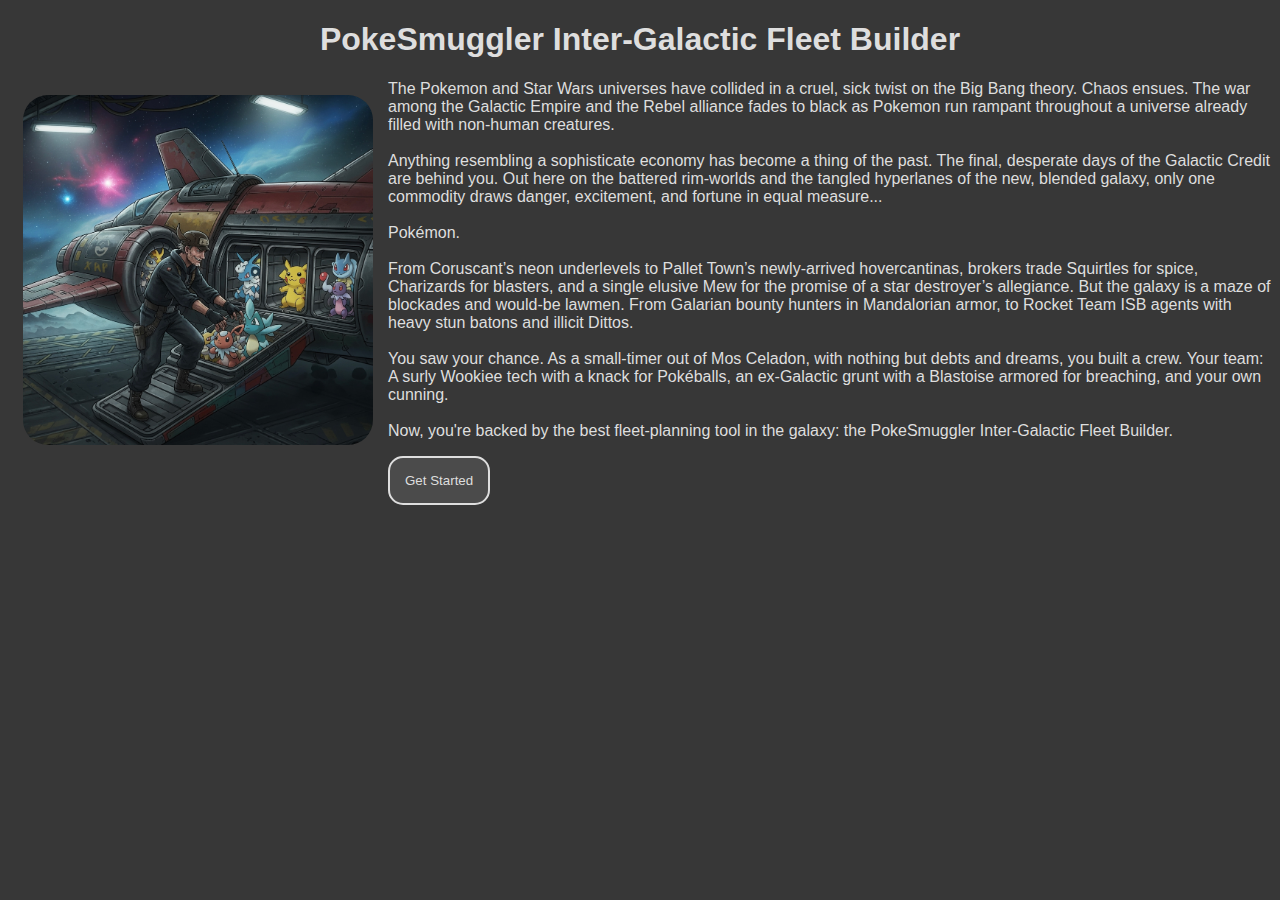
<file: index.html>
<!DOCTYPE html>
<html lang="en">
<head>
  <meta charset="UTF-8">
  <meta name="viewport" content="width=device-width, initial-scale=1.0">
  <link rel="stylesheet" href="styles/styles.css">
  <script defer src="scripts/scripts.js"></script>
  <title>PokeSmuggler IG Fleet-Builder</title>
</head>
<body>
  <header>
    <h1>PokeSmuggler Inter-Galactic Fleet Builder</h1>

    <img src="images/pokesmuggler.jpg" width="350" HSPACE="15" VSPACE="15" align="left">
    The Pokemon and Star Wars universes have collided in a cruel, sick twist on the Big Bang theory. Chaos ensues. The war among the Galactic Empire and the Rebel alliance fades to black as Pokemon run rampant throughout a universe already filled with non-human creatures.
    <br><br>
    Anything resembling a sophisticate economy has become a thing of the past. The final, desperate days of the Galactic Credit are behind you. Out here on the battered rim-worlds and the tangled hyperlanes of the new, blended galaxy, only one commodity draws danger, excitement, and fortune in equal measure...
    <br><br>
    Pokémon.
    <br><br>
    From Coruscant’s neon underlevels to Pallet Town’s newly-arrived hovercantinas, brokers trade Squirtles for spice, Charizards for blasters, and a single elusive Mew for the promise of a star destroyer’s allegiance. But the galaxy is a maze of blockades and would-be lawmen. From Galarian bounty hunters in Mandalorian armor, to Rocket Team ISB agents with heavy stun batons and illicit Dittos.
    <br><br>
    You saw your chance. As a small-timer out of Mos Celadon, with nothing but debts and dreams, you built a crew. Your team: A surly Wookiee tech with a knack for Pokéballs, an ex-Galactic grunt with a Blastoise armored for breaching, and your own cunning.
    <br><br>
    Now, you're backed by the best fleet-planning tool in the galaxy: the PokeSmuggler Inter-Galactic Fleet Builder.</p>
  </header>
  <div class="main-content">
    <button>
      Get Started
    </button>
  </div>
</body>
</html>
</file>
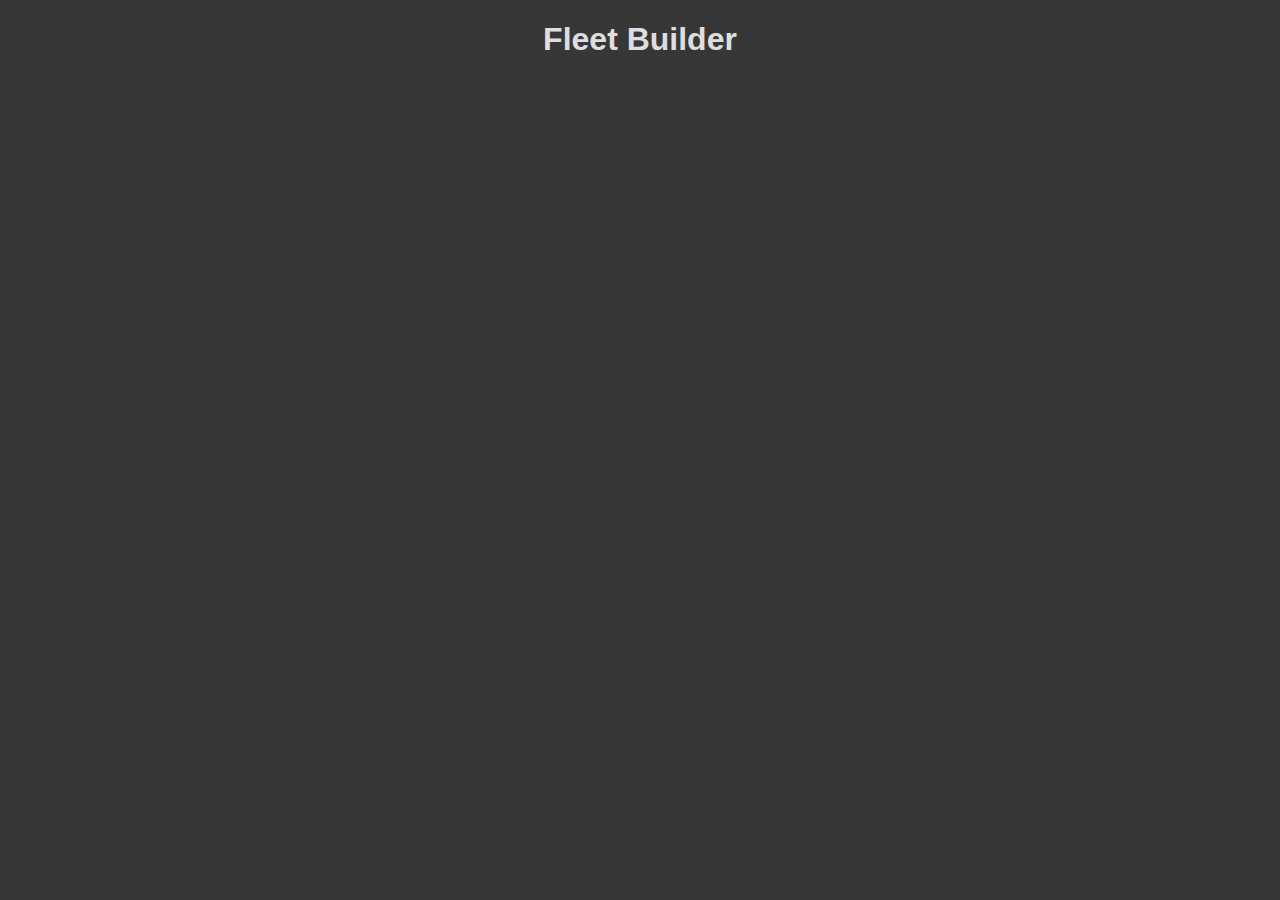
<file: pages/fleet-build.html>
<!DOCTYPE html>
<html lang="en">
<head>
  <meta charset="UTF-8">
  <meta name="viewport" content="width=device-width, initial-scale=1.0">
  <link rel="stylesheet" href="../styles/styles.css">
  <script defer type="module" src="../scripts/fleet-build.js"></script>
  <title>Fleet Builder</title>
</head>
<body>
  <h1>Fleet Builder</h1>
  <div id="fleet-builder-selection">
  </div>
</body>
</html>
</file>
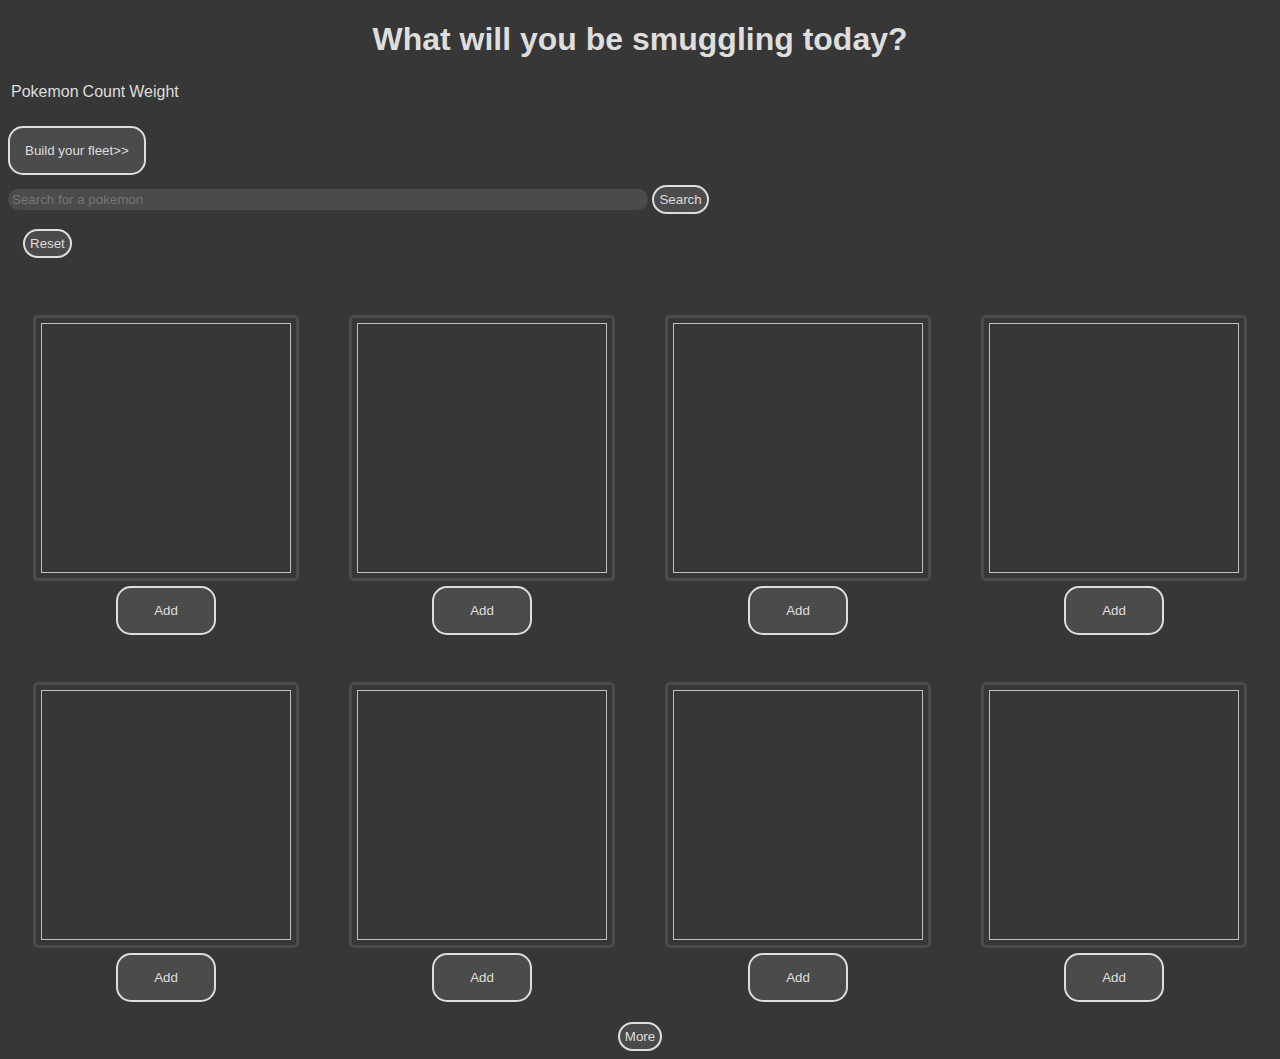
<file: pages/inventory-build.html>
<!DOCTYPE html>
<html lang="en">
<head>
  <meta charset="UTF-8">
  <meta name="viewport" content="width=device-width, initial-scale=1.0">
  <link rel="stylesheet" href="../styles/styles.css">
  <script defer type="module" src="../scripts/inventory-build.js"></script>
  <title>Inventory Builder</title>
</head>
<body>
  <header>
    <div id="top-block">
      <h1>What will you be smuggling today?</h1>
      <div id="inventory-data">
        <table class="current-inventory">
          <tr>
            <td class="inventory-table-header">Pokemon</td>
            <td class="inventory-table-header">Count</td>
            <td class="inventory-table-header">Weight</td>
          </tr>
          <tr>
          </tr>
        </table>
      </div>
        <h2 id="current-total-weight"></h2>
      <div class="inventory"></div>
      <!-- <form id="pokemon-inventory"></form> -->
      <button type="button" id="next-button">Build your fleet>></button>
      <form id="pokesearch">
        <input id="pokesearch-input" type="text" placeholder="Search for a pokemon">
        <button id="pokesearch-button" type="button">Search</button>
      </form>
      <button id="pokesearch-reset" type="button">Reset</button>
    </div>
    <div id="pokebuttons"></div>
    <button id="pokebuttons-more">More</button>
  </header>
</body>
</html>
</file>
<file: styles/styles.css>
:root {
  --background-color: rgb(55, 55, 55);
  --accent-color: rgb(75, 75, 75);
  --text-color: rgb(222, 222, 222);
}

body {
  background-color: var(--background-color);
  color: var(--text-color);
  font-family: 'Gill Sans', 'Gill Sans MT', Calibri, 'Trebuchet MS', sans-serif;
}

body * {
  border-radius: 25px;
}

h1, h2, h3, h4 {
  text-align: center;
}

button {
  border-style: solid;
  border-color: var(--text-color);
  border-radius: 15px;
  background-color: var(--accent-color);
  color: var(--text-color);
  padding: 15px
}

button:hover {
  cursor: pointer;
  box-shadow: 10px 5px 5px black;
  cursor: pointer;
}

.inventory-builder-menu {
  text-align: center;
}

.inventory-builder-menu p {
  margin: 0px;
}

.pokebutton {
  display: flex;
  flex-direction: column;
  align-items: center;
  text-align: center;
  margin: 5px;
}

.pokebutton button {
  width: 100px;
}

#pokebuttons {
  display: flex;
  flex-wrap: wrap;
  justify-content: space-around;
}

#pokebuttons-more {
  display: block;
  padding: 5px;
  margin-right: auto;
  margin-left: auto;
  margin-top: 15px;
}

#pokebuttons img {
  border-style: solid;
  border-color: var(--accent-color);
  border-radius: 5px;
  padding: 5px;
  margin: 5px;
}

#pokesearch {
  display: block;
  margin-right: auto;
  margin-left: auto;
  margin-top: 10px;
}

#pokesearch-input {
  background-color: var(--accent-color);
  border-style: solid;
  border-color: var(--accent-color);
  color: var(--text-color);
  width: 50%;
}

#pokesearch-button {
  padding: 5px;
}

#pokesearch-reset {
  padding: 5px;
  margin: 15px;
}

#total {
  color: red;
}

#fleet-builder-selection {
  display: flex;
  justify-content: space-around;
  flex-wrap: wrap;
}

#fleet-builder-selection div {
  display: flex;
  flex-direction: column;
  align-items: center;
  margin: 15px;
}

#fleet-builder-selection button {
  width: 150px;
}

#weight-remaining {
  color: red;
}
</file>
